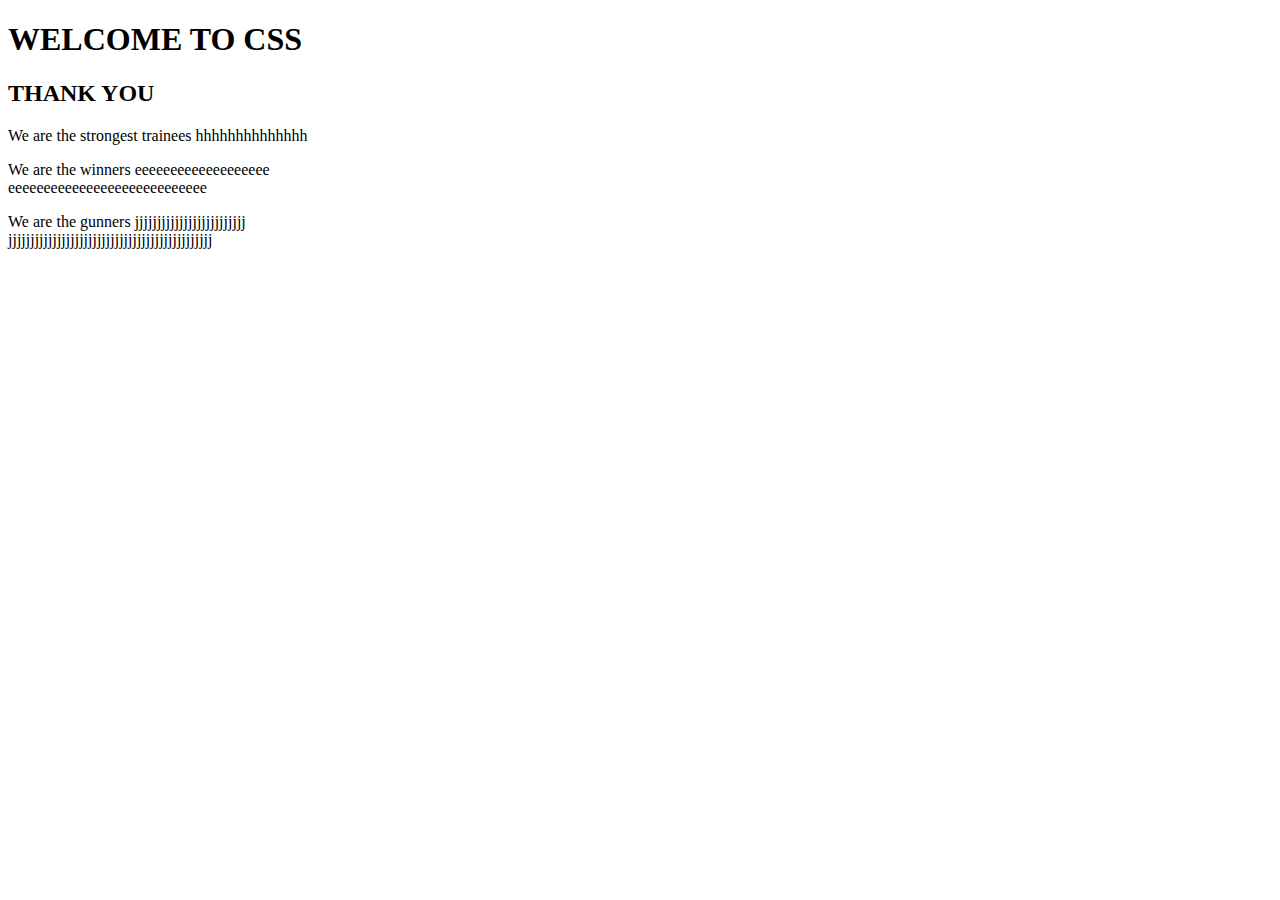
<file: selectors types.html>
<!DOCTYPE html>
<html>
<head>
<title></title>
<style>
h1,h2 {font-family:century gothic;}

</style>
</head>
<body>
<h1 >WELCOME TO CSS</h1>

<h2> THANK YOU</h2>

<p> We are the strongest trainees hhhhhhhhhhhhhh<br></p>

<p> We are the winners eeeeeeeeeeeeeeeeeee<br>
eeeeeeeeeeeeeeeeeeeeeeeeeeee</p>

<p> We are the gunners jjjjjjjjjjjjjjjjjjjjjjjjj<br>
jjjjjjjjjjjjjjjjjjjjjjjjjjjjjjjjjjjjjjjjjjjjjj</p>
</body>
</html>
</file>
